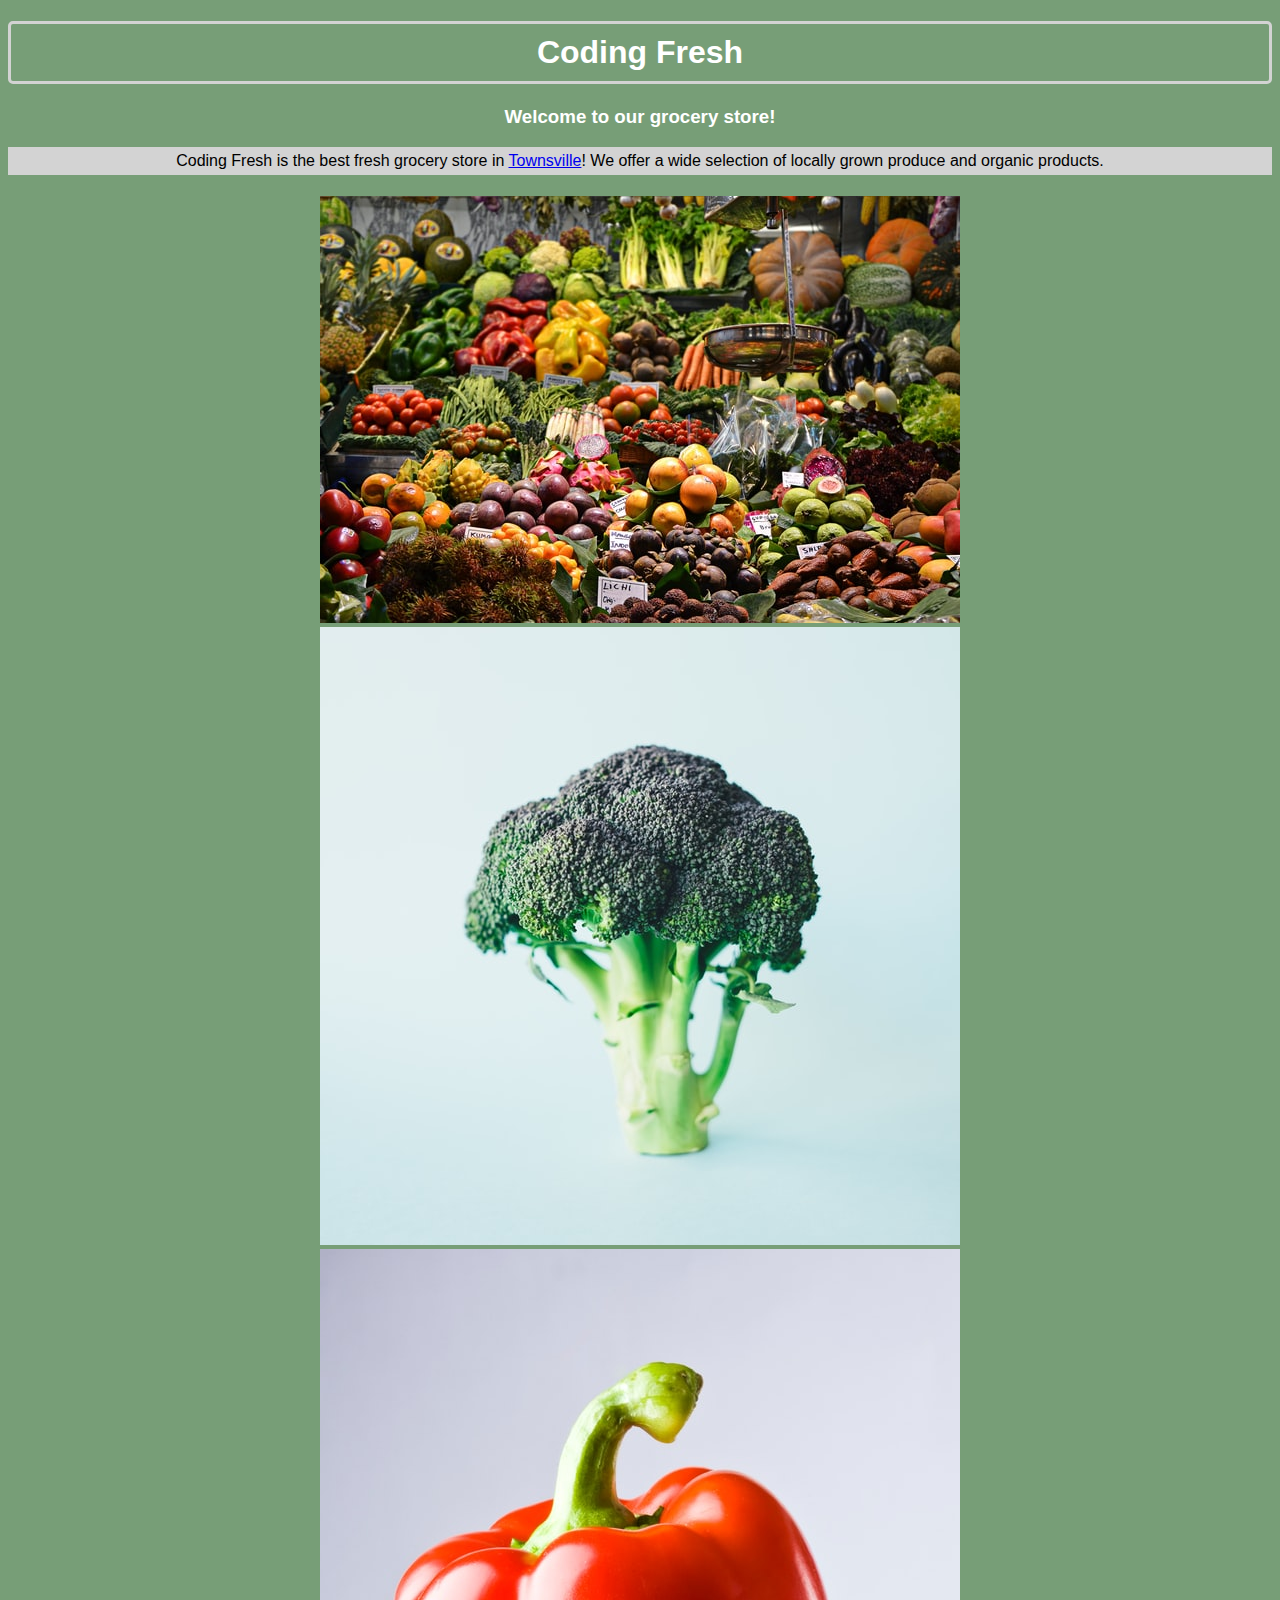
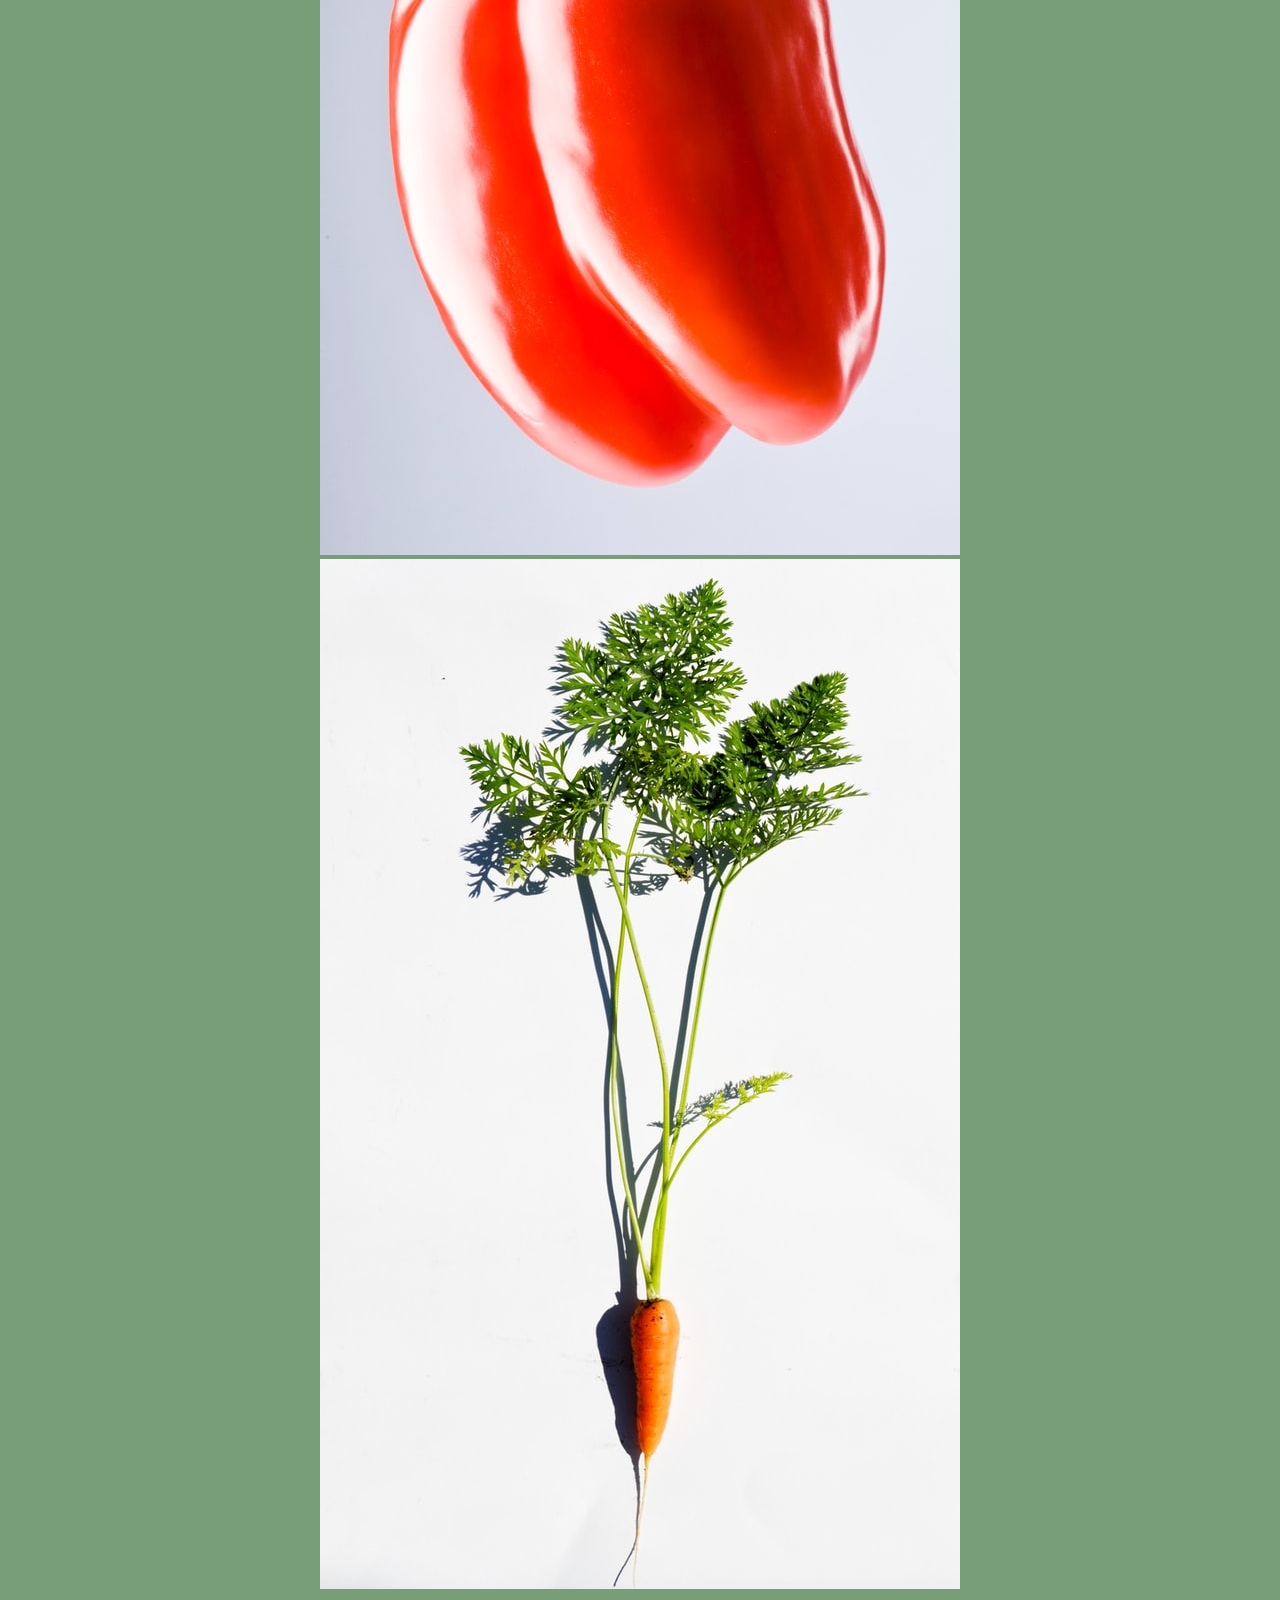
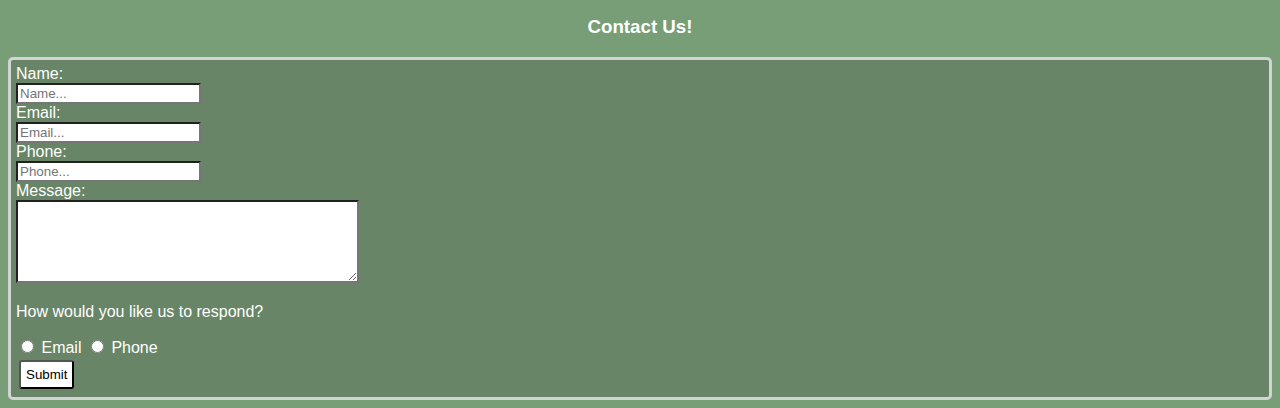
<file: index.html>
<!DOCTYPE html>
<html lang="en">
<head>
    <meta charset="UTF-8">
    <meta name="viewport" content="width=device-width, initial-scale=1.0">
    <link rel="stylesheet" href="index.css">
    <title>Coding Fresh</title>
</head>
<body>
    <h1>Coding Fresh</h1>
    <h3>Welcome to our grocery store!</h3>
    <p id="description">Coding Fresh is the best fresh grocery store in <a href="https://www.chicago.gov/city/en.html">Townsville</a>!
        We offer a wide selection of locally grown produce and organic products. 
    </p>
    <ul>
        <li><a href="https://farmersmarketla.com/" ><img src="images/ja-ma--gOUx23DNks-unsplash.jpg" alt=""></a></li>
        <li><a href="https://en.wikipedia.org/wiki/Broccoli"><img src="images/annie-spratt-m1t-RJ1iCIU-unsplash.jpg" alt=""></a></li>
        <li><a href="https://en.wikipedia.org/wiki/Red_pepper"><img src="images/honza-vojtek-A39EqNtDpZs-unsplash.jpg" alt=""></a></li>
        <li><a href="https://en.wikipedia.org/wiki/Carrot"><img src="images/michael-c-qrdbYqxnets-unsplash.jpg" alt=""></a></li>
    </ul>
    <h3>Contact Us!</h3>
    <form>
        <label>Name:</label><br>
        <input type="text" id="name" placeholder="Name..."><br>
        <label>Email:</label><br>
        <input type="text" id="name" placeholder="Email..."><br>
        <label">Phone:</label><br>
        <input type="text" id="name" placeholder="Phone..."><br>
        <label>Message:</label><br>
        <textarea name="message" id="message" cols="40" rows="5"></textarea><br>
        <p>How would you like us to respond?</p>
        <input type="radio" id="emailradio" value="Email">
        <label for="email">Email</label>
        <input type="radio" id="phoneradio" value="Phone">
        <label for="phone">Phone</label><br>
        <button>Submit</button>
    </form>
</body>
</html>
</file>
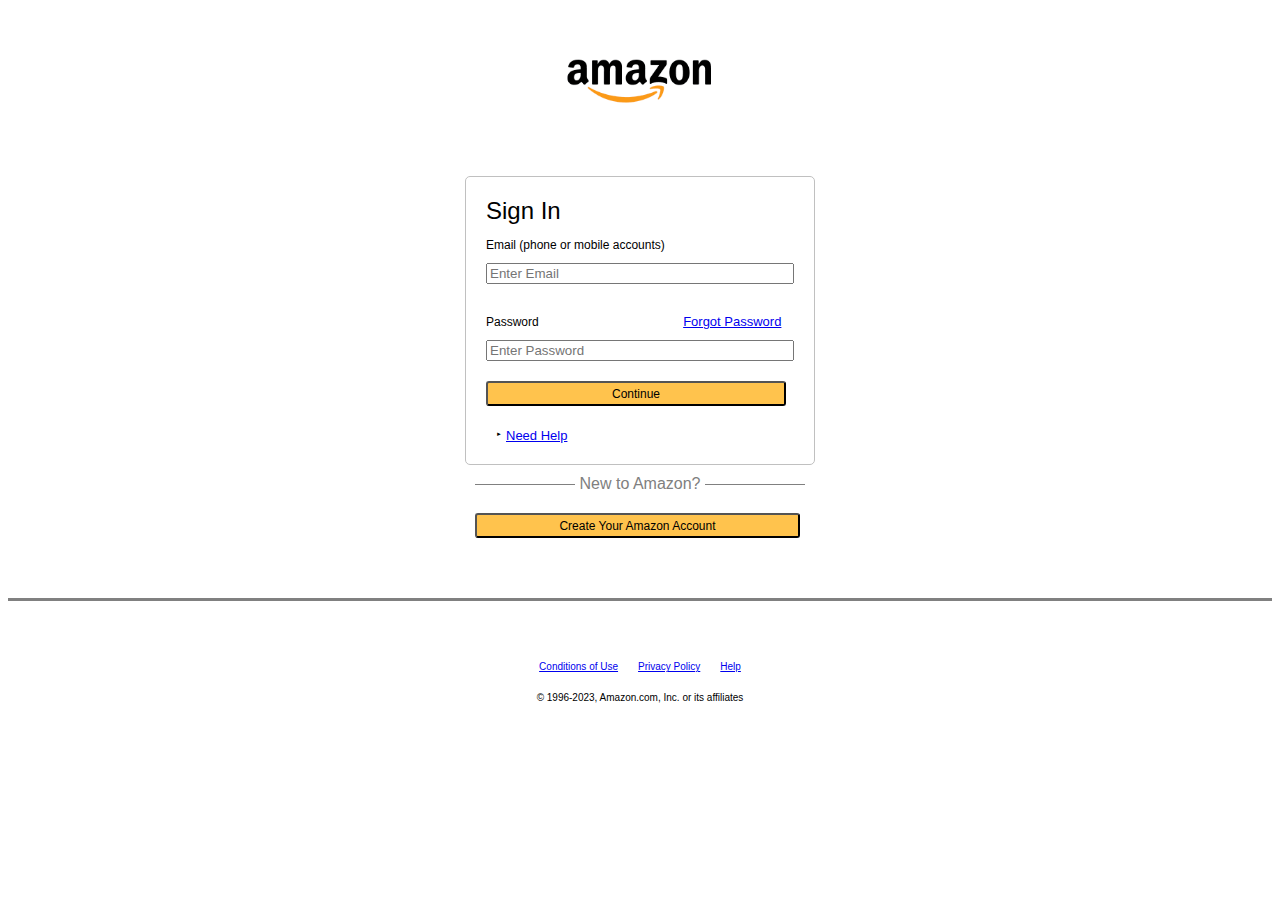
<file: amazon.html>
<!DOCTYPE html>
<html lang="en">
<head>
    <meta charset="UTF-8">
    <meta name="viewport" content="width=device-width, initial-scale=1.0">
    <link rel="stylesheet" href="amazon.css">
    <title>Amazon-Replica</title>
</head>
<body>
    <img src="Screenshot 2023-09-18 at 9.04.07 AM.png" alt=""><br>
    <div class="form-center">
        
        <form>
            <div id="center-box">
                <h2>Sign In</h2>
                <label>Email (phone or mobile accounts)</label><br>
                <input type="text" id="email" placeholder="Enter Email" style="width: 300px"><br><br>
                <label>Password</label>
                <label id="forget"><a href="https://www.amazon.com/ap/forgotpassword?showRememberMe=true&openid.pape.max_auth_age=0&openid.identity=http%3A%2F%2Fspecs.openid.net%2Fauth%2F2.0%2Fidentifier_select&pageId=usflex&mobileBrowserWeblabTreatment=C&openid.return_to=https%3A%2F%2Fwww.amazon.com%2F%3Fref_%3Dnav_custrec_signin&prevRID=X49AA41EEPFR6HEJ2APS&openid.assoc_handle=usflex&openid.mode=checkid_setup&desktopBrowserWeblabTreatment=C&prepopulatedLoginId=&failedSignInCount=0&openid.claimed_id=http%3A%2F%2Fspecs.openid.net%2Fauth%2F2.0%2Fidentifier_select&openid.ns=http%3A%2F%2Fspecs.openid.net%2Fauth%2F2.0">Forgot Password</a></label><br>
                <input type="text" id="password" placeholder="Enter Password" style="width: 300px"><br>
                <button style="height: 25px; width: 300px">Continue</button><br>
                <ul>
                    <li><label id="need-help"><a href="https://www.amazon.com/gp/help/customer/account-issues/ref=ap_login_with_otp_claim_collection?ie=UTF8">Need Help</a></label><br></li>
                </ul>    
            </div>  
            <h4>New to Amazon?</h4>
            <button style="height: 25px; width: 325px">Create Your Amazon Account</button><br> 
        </form>
    </div>  
    <div class="below-line">
        <a id="Conditions" href="https://www.amazon.com/gp/help/customer/display.html/ref=ap_desktop_footer_cou?ie=UTF8&nodeId=508088">Conditions of Use</a>
        <a id="Privacy" href="https://www.amazon.com/gp/help/customer/display.html/ref=ap_desktop_footer_privacy_notice?ie=UTF8&nodeId=468496">Privacy Policy</a>
        <a id="Help" href="https://www.amazon.com/gp/help/customer/display.html">Help</a><br>        
    </div>

    <p>© 1996-2023, Amazon.com, Inc. or its affiliates</p>
    
   
   
</body>
</html>
</file>
<file: index.css>
*{
    /* border: 1px solid red; */
    font-family: Arial, Arial, Helvetica, sans-serif;
    
}

body {
    background-color: rgb(119,158,119);
}

h1 {
    color: white;
    text-align: center;
    padding: 10px;
    border: 3px solid lightgrey;
    border-radius: 5px;
}

h3 {
    color: white;
    text-align: center;

}

#description {
    text-align: center;
    background-color: lightgrey;
    padding: 5px;
}

ul {
    list-style-type: none;
    padding: 5px;
    margin: 5px;
    text-align: center;
}

input{
    background-color: white;
}

textarea {
    background-color: white;
    border-width: 2px;
    border-style: inset;
    border-color: -internal-light-dark(rgb(118,118,118), rgb(133,133,133));

}

form{
    padding-left: 20px;
    color: white;
    padding: 5px;
    background-color: rgb(104,133,103);
    border: 3px solid lightgrey;
    border-radius: 5px;
}

button{
    background-color: white;
    color: black;
    padding: 5px;
    border-radius: 3px;
    margin: 3px;
}
</file>
<file: amazon.css>
*{
    font-family: sans-serif;
}

img {
    display: block;
    margin-left: auto;
    margin-right: auto;
    width: 12%;
    margin-top: 50px;
}
.form-center {
    display: flex;
    justify-content: center;
    margin: 150px;
    margin-top: 50px;
    margin-bottom: 50px;
}

#center-box {
    border: 1px solid silver;
    padding: 10px;
    border-radius: 5px;
}

h2 {
    margin: 10px;
    font-weight: normal;
}

label{
    margin: 10px;
    font-size: 12px;
}

input{
    margin: 10px;
    
}

button{
    margin: 10px;
    background-color: rgb(255, 195, 77);
    font-size: 12px;
    border-radius: 3px;
}

#forget {
    margin-left: 130px; 
    margin-right: 0px;
    font-size: 13px;
}

h4 {
    margin: 10px;
    font-weight: normal;
    color: grey;
    text-align: center;
    --text-divider-gap: 1rem;
    position: relative;
}

h4::before  {
    content: "";
    display: block;
    width: 100px;
    height: 1px;
    background: grey;
    position: absolute;
    top: 50%;
    left: 0;

}

h4::after  {
    content: "";
    display: block;
    width: 100px;
    height: 1px;
    background: grey;
    position: absolute;
    top: 50%;
    right: 0;

}


#need-help {
    font-size: 13px;
}

ul {
    padding-left: 20px;
    margin-top: 10px;
    margin-bottom: 10px;

}

li {
    list-style-type: none;
    position: relative;
    padding-left: -10px;
  }
  
  li:before {
    content: "\25BA \0020";
    font-size: 6px;
    position: absolute;
    top: 5px;
    left: 0px;
  }

  .below-line {
    display: flex;
    justify-content: center;
    margin: 150px;
    border-top: solid;
    color: grey;
    margin: 0px;
    padding-top: 50px;
    font-size: 10px;

}

p {
    text-align: center;
    font-size: 10px;
}

#Conditions {
    padding: 10px;
}

#Privacy {
    padding: 10px;
}

#Help {
    padding: 10px;
}
</file>
